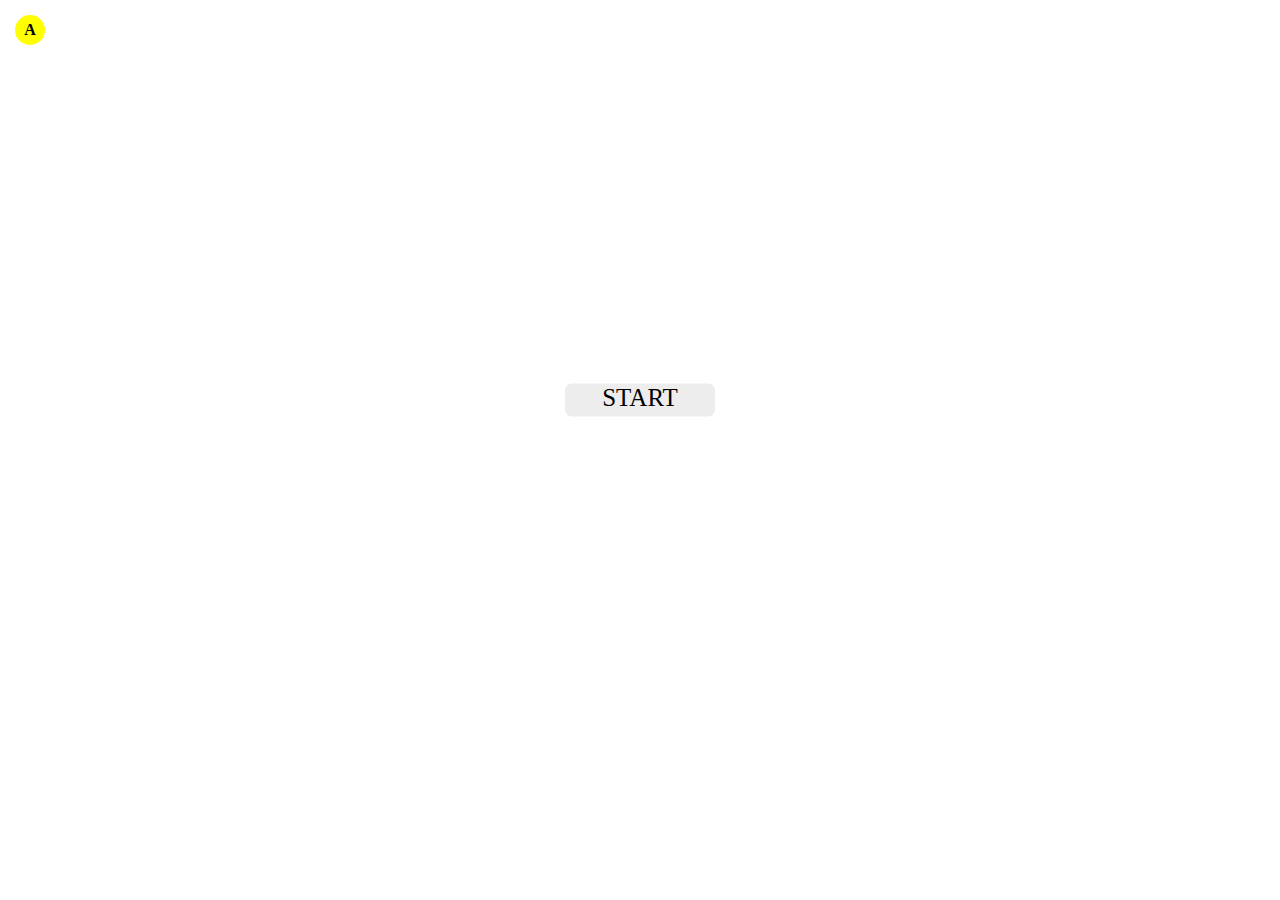
<file: score_game/index.html>
<!DOCTYPE html>
<html lang="en">
<head>
    <meta charset="UTF-8">
    <meta http-equiv="X-UA-Compatible" content="IE=edge">
    <meta name="viewport" content="width=device-width, initial-scale=1.0">
    <title>score game</title>
    <link rel="stylesheet" href="css/style.css">
    <script src="js/jquery-1.12.4.min.js"></script>
    <script src="js/script.js"></script>
</head>
<body>
    <div id="score">0</div>
    <div id="start">START</div>
    <span class="bubble">A</span>
</body>
</html>
</file>
<file: score_game/css/style.css>
*{
    box-sizing: border-box;
}
body {
    margin: 0;
    padding: 0;
    position : relative;
}
#score {
    position: absolute;
    right: 50px;
    font-size: 75px;
    display: none;
}
#start{
    width: 150px;
    height: 33px;
    text-align: center;
    font-size: 25px;
    background-color: #ededed;
    border-radius: 7px;
    position:absolute;
    left: 50%;
    margin-top: 400px;
    transform: translate(-50%, -50%);
}
#start:hover{
    cursor: pointer;
}
.bubble {
    position: absolute;
    width: 30px;
    height: 30px;
    font: bold 16px verdana;
    background-color: yellow;
    text-align: center;
    line-height: 30px;
    border-radius: 50%;
    margin: 15px 15px;
}
</file>
